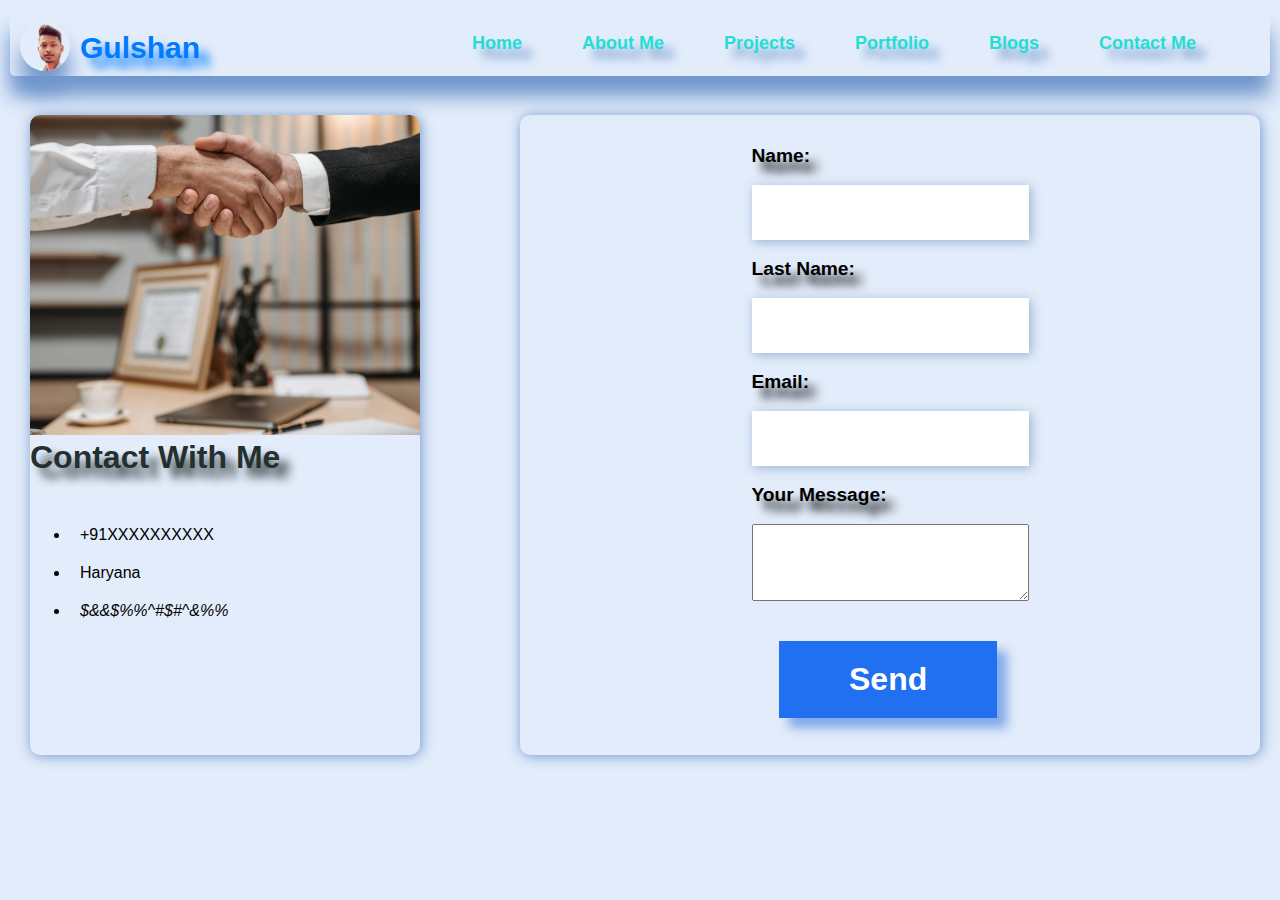
<file: contact.html>
<!DOCTYPE html>
<html lang="en">
<head>
    <meta charset="UTF-8">
    <meta name="viewport" content="width=device-width, initial-scale=1.0">
    <title>contact me</title>
    <link rel="stylesheet" href="contact.css">
</head>
<body>
    <section class="contenar">
        <div> <img id="log" src="logo.png" alt="loading" height="50" width="50">
            <h1>Gulshan </h1>
        </div>
        <nav class="nav-bar">

            <ul>
                <li> <a href="index.html"> Home</a> </li>
                <li> <a href="about.html"> About Me</a> </li>
                <li> <a href="project.html"> Projects</a> </li>
                <li> <a href="protfolio.html"> Portfolio</a></li>
                <li> <a href="blog.html"> Blogs</a></li>
                <li> <a href="contact.html"> Contact Me</a></li>
            </ul>
        </nav>

    </section>
     <section class="contact">
        <div>
            <img src="handshake.jpg" alt="loading">
            <h1>Contact With Me</h1>
            <ul>
                <li><i class="fa-brands fa-whatsapp"></i> +91XXXXXXXXXX</li>
                <li><i class="fa-regular fa-house"></i>Haryana</li>
                <li><i class="fa-solid fa-location-dot">$&&$%%^#$#^&%%</i></li>
            </ul>
        </div>
        <div>
            <form action="myform">
                <label for="name">Name:</label> <br>
                <input type="text" id="name" class="input-text" name="username" required> <br>
                <label for="name">Last Name:</label> <br>
                <input type="text" id="lastname" class="input-text" name="username" required><br>

                <label for="email">Email:</label> <br>
                <input type="email" id="email" class="input-text" name="username" required><br>

                <label for="msg">Your Message:</label> <br>
                <textarea name="message" id="msg" rows="5" cols="30"></textarea>
            </form>
            <button id="send-btn">Send</button>
        </div>
    </section>
</body>
</html>
</file>
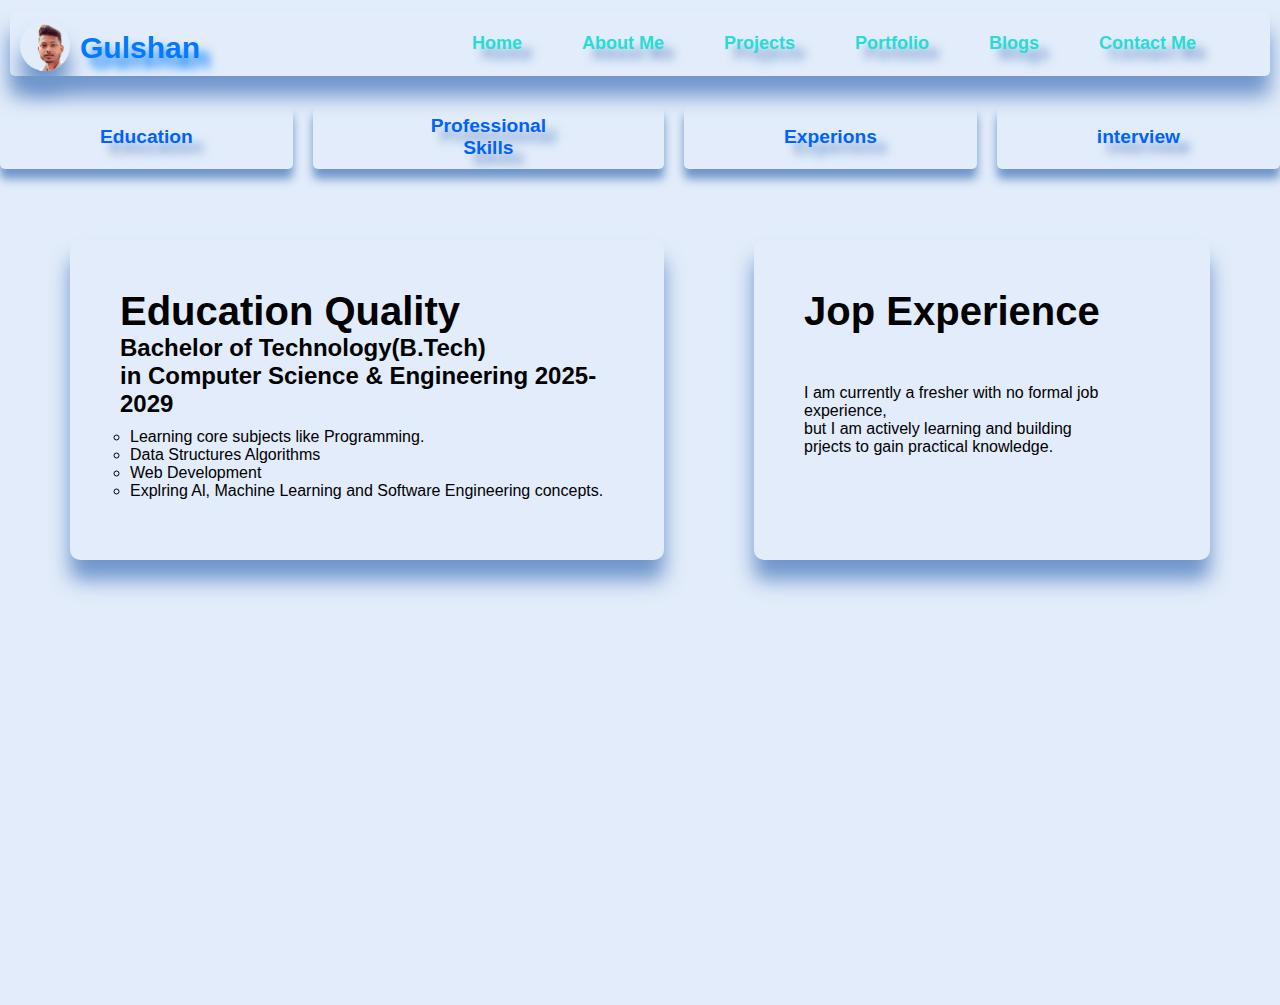
<file: protfolio.html>
<!DOCTYPE html>
<html>
    <head>
        <title>protfolio</title>
        <link rel="stylesheet" href="protfolio.css">
    </head>
    <body>
        <section class="contenar">
        <div> <img id="log" src="logo.png" alt="loading" height="50" width="50">
            <h1>Gulshan </h1>
        </div>
        <nav class="nav-bar">

            <ul>
                <li> <a href="index.html"> Home</a> </li>
                <li> <a href="#"> About Me</a> </li>
                <li> <a href="#"> Projects</a> </li>
                <li> <a href="protfolio.html"> Portfolio</a></li>
                <li> <a href="blog.html"> Blogs</a></li>
                <li> <a href="#"> Contact Me</a></li>
            </ul>
        </nav>

    </section>
         <section class="resume-section">
       
        <section class="resume-btn">
            <button>Education</button>
            <button>Professional Skills</button>
            <button> Experions</button>
            <button> interview</button>
        </section>
        <section class="resume">
            <div>
                <h1> Education Quality</h1>

                <h2>Bachelor of Technology(B.Tech) <br> in Computer Science & Engineering 2025-2029</h2>
                <ul>
                    <li>Learning core subjects like Programming.</li>
                    <li>Data Structures Algorithms</li>
                    <li>Web Development</li>
                    <li>Explring Al, Machine Learning and Software Engineering concepts.</li>
                </ul>

            </div>
            <div>
                <h1>Jop Experience</h1>

                <p>
                    I am currently a fresher with no formal job experience, <br>
                    but I am actively learning and building <br> prjects to gain practical knowledge.
                </p>
            </div>

            </div>
        </section>
    </section>

    </body>
</html>
</file>
<file: contact.css>
* {
    margin: 0;
    padding: 0;    
}

body {
    margin: 0;
    padding: 0;
    background-color: #e2ecfa;
    overflow-x: hidden; 
    font-family: 'Poppins', 'Montserra', sans-serif;
}

.contenar {
    margin: 10px;
    display: flex;
    background-color: #e2ecfa;
    box-shadow: 0px 20px 20px #7096cc;
    border-radius: 5px;
    transform: translate(0px, 1px);
    transition: all 2s ease-in-out;
    /* border: 5px solid black; */
    /* box-shadow: 5px 5px 1px rgb(255,255,255,0.9);  */
    /* backdrop-filter: blur(10px); */

}
.contenar div {

    display: flex;

}

.contenar div h1 {
    color: rgb(0, 123, 255);
    margin-top: 20px;
    margin-left: 10px;
    text-shadow: 10px 10px 10px rgb(0, 123, 255);
    font-size: 30px;
    font-weight: bolder;
}

#log {
    background-color: #e2ecfa;
    box-shadow: 0px 20px 20px #7096cc;
    margin-left: 10px;
    margin-top: 10px;
    border: none;
    border-radius: 30px;

}

.nav-bar {

    margin-left: 250px;

}

.nav-bar ul {
    list-style: none;
    display: flex;
    margin: 2px;

}

.nav-bar ul li {
    border: none;
    margin: 20px;
    transform: translate(-10px, 0px);
    transition: all 1s ease-in;

}

.nav-bar ul li a {
    color: #26ddd4;
    text-shadow: 10px 10px 10px #7096cc;
    /* background-color: #e2ecfa;
    box-shadow: 0px 10px 10px #7096cc; */
    padding: 5px 10px;
    text-decoration: none;
    border-radius: 8px;
    font-size: large;
    font-weight: bold;
}

.nav-bar ul li a:hover {
    color: rgb(255, 0, 47);
    cursor: pointer;

    box-shadow: 3px 6px 10px #7096cc;
    box-sizing: border-box;
}

#contact-section {
    margin-top: 50px;
    text-shadow: 10px 10px 10px;
    color: #fc41ca;
    text-align: center;
}

.contact {
    display: grid;
    flex-wrap: wrap;
    grid-template-columns: 450px 800px auto;
    grid-template-rows: 700px 80px auto;
    column-gap: 40px;
    
    /* border: 2px solid black; */
}
.contact h1{
    color: #24302f;
    text-shadow: 10px 10px 10px ;
}
.contact ul{
      margin: 40px;
      padding: 0px;
}
.contact ul li{
    padding: 10px;
}
.contact form{
    display: grid;
    justify-content: center;
       padding: 30px;
}
.contact div {
    margin: 30px;
  
    border:none;
    justify-content: center;
     box-shadow: 1px 1px 13px #7096cc;
     border-radius: 10px;
 
}
.contact div:hover{
     box-shadow: 1px 1px 20px #7096cc;
}
.contact div img{
    height: 50%;
    width: 100%;
    border-top-left-radius: 10px;
    border-top-right-radius: 10px;
    object-fit:cover;

}

.input-text {
    border: none;
    padding: 20px 50px;
    box-shadow: 2px 2px 10px #99b2d5;       
}
.contact label{
    font-size: larger;
    font-weight: bolder;
    text-shadow: 10px 10px 10px black;
}
.input-text:hover{
    box-shadow: 10px 10px 10px #7096cc;
}
#send-btn{
    margin: 10px;
    margin-top: 10px;
    margin-left:35%;
    margin-bottom: 10px;
    padding: 20px 70px;
    border: none;

    background-color: #2070f1;
    box-shadow: 10px 10px 10px #82a9e8;
    font-size: 32px;
    font-weight: bold;
    color: white;

    
}
</file>
<file: protfolio.css>
* {
    margin: 0;
    padding: 0;    
}

body {
    margin: 0;
    padding: 0;
    background-color: #e2ecfa;
    overflow-x: hidden; 
    font-family: 'Poppins', 'Montserra', sans-serif;
}

.contenar {
    margin: 10px;
    display: flex;
    background-color: #e2ecfa;
    box-shadow: 0px 20px 20px #7096cc;
    border-radius: 5px;
    transform: translate(0px, 1px);
    transition: all 2s ease-in-out;
    /* border: 5px solid black; */
    /* box-shadow: 5px 5px 1px rgb(255,255,255,0.9);  */
    /* backdrop-filter: blur(10px); */

}

.contenar div {

    display: flex;

}

.contenar div h1 {
    color: rgb(0, 123, 255);
    margin-top: 20px;
    margin-left: 10px;
    text-shadow: 10px 10px 10px rgb(0, 123, 255);
    font-size: 30px;
    font-weight: bolder;
}

#log {
    background-color: #e2ecfa;
    box-shadow: 0px 20px 20px #7096cc;
    margin-left: 10px;
    margin-top: 10px;
    border: none;
    border-radius: 30px;

}

.nav-bar {

    margin-left: 250px;

}

.nav-bar ul {
    list-style: none;
    display: flex;
    margin: 2px;

}

.nav-bar ul li {
    border: none;
    margin: 20px;
    transform: translate(-10px, 0px);
    transition: all 1s ease-in;

}

.nav-bar ul li a {
    color: #26ddd4;
    text-shadow: 10px 10px 10px #7096cc;
    /* background-color: #e2ecfa;
    box-shadow: 0px 10px 10px #7096cc; */
    padding: 5px 10px;
    text-decoration: none;
    border-radius: 8px;
    font-size: large;
    font-weight: bold;
}

.nav-bar ul li a:hover {
    color: rgb(255, 0, 47);
    cursor: pointer;

    box-shadow: 3px 6px 10px #7096cc;
    box-sizing: border-box;
}
.resume-section{

    margin-top: 10px;
    height: 100vh;
}

.resume-btn {
    display: flex;
    border: none;
    /* justify-content: center; */
    margin-top: 30px;
    column-gap: 20px;
    
}

.resume-btn button {

    border: none;
    border-radius: 5px;
    color: #0062ff;
    text-shadow: 10px 10px 10px #7096cc;
    font-size: larger;
    font-weight: bolder;
    font-family: 'Lucida Sans', 'Lucida Sans Regular', 'Lucida Grande', 'Lucida Sans Unicode', Geneva, Verdana, sans-serif;
    padding: 10px 100px;
    background-color: #e2ecfa;
    box-shadow: 0px 10px 10px #7096cc;


}

.resume-btn button:hover {
    color: rgb(255, 0, 47);
    box-shadow: 0px 20px 20px #7096cc;
    cursor: pointer;
}

.resume {
    border: none;
    border-radius: 5px;
    display: flex;
    flex-wrap: nowrap;
    column-gap: 50px;
    /* justify-content: center; */
    margin: 50px;
    font-family: 'Lucida Sans', 'Lucida Sans Regular', 'Lucida Grande', 'Lucida Sans Unicode', Geneva, Verdana, sans-serif;

}

.resume div {
    border: none;
    border-radius: 10px;
    padding: 50px;
    margin: 20px;
    font-family: 'Lucida Sans', 'Lucida Sans Regular', 'Lucida Grande', 'Lucida Sans Unicode', Geneva, Verdana, sans-serif;

    background-color: #e2ecfa;
    box-shadow: 0px 20px 20px #7096cc;
}
.resume h1{
         font-size: 40px;
}
.resume p{
         padding-top: 50px;
}

.resume ul{
    list-style-type: circle;
    margin: 10px;
}
</file>
